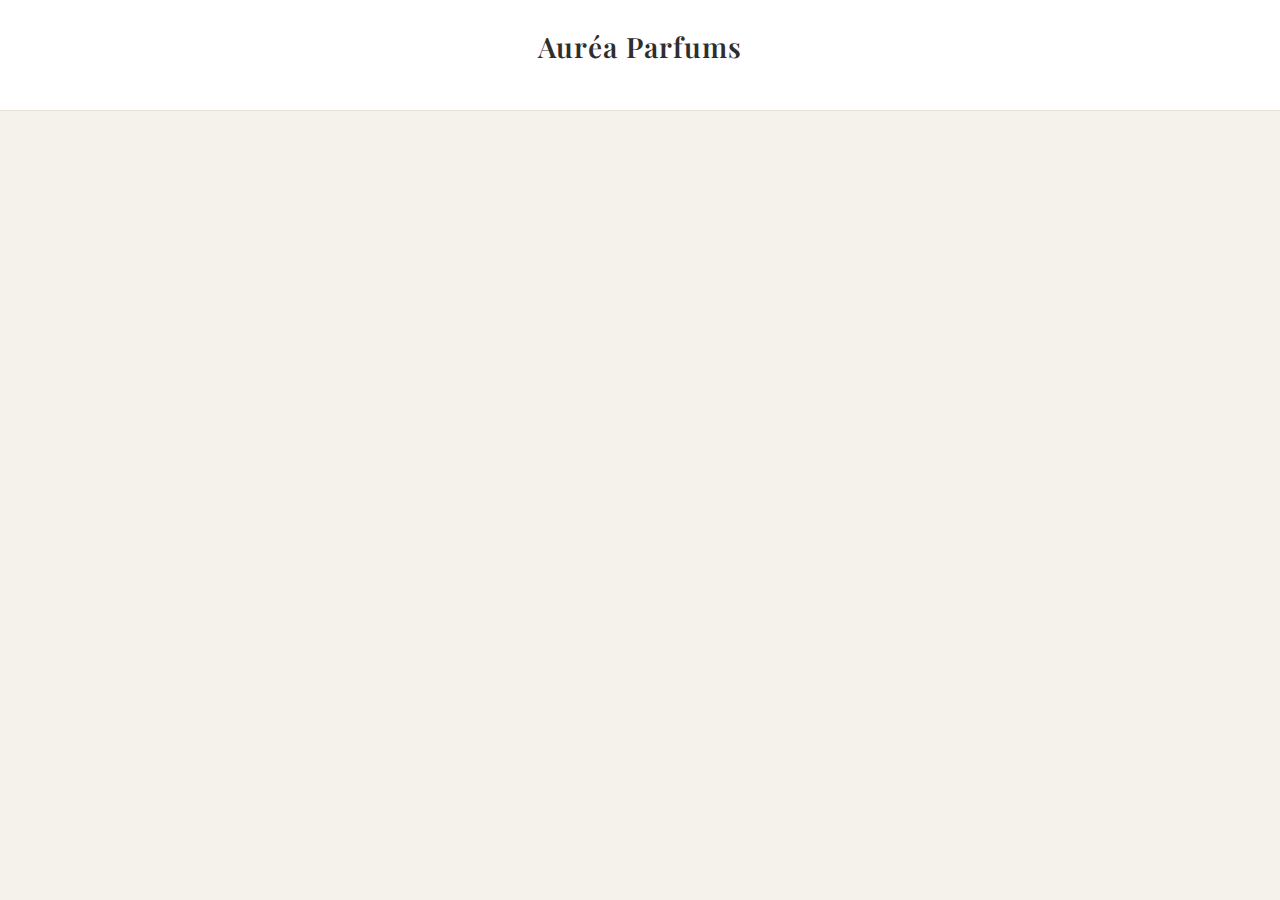
<file: perfume.html>
<!DOCTYPE html>
<html lang="es">
<head>
    <meta charset="UTF-8">
    <meta name="viewport" content="width=device-width, initial-scale=1.0">
    <title>Detalle del Perfume</title>

    <link href="https://fonts.googleapis.com/css2?family=Playfair+Display:wght@500;600&family=Inter:wght@300;400;500&display=swap" rel="stylesheet">
    <link rel="stylesheet" href="style.css">
</head>
<body>

    <!-- NAVBAR SIMPLE -->
    <header class="navbar">
        <div class="logo">
            <h1>Auréa Parfums</h1>
        </div>
    </header>

    <main class="container">
        <section class="perfume-detail" id="perfumeDetail">
            <!-- Se renderiza dinámicamente -->
        </section>
    </main>

    <script src="data/iconsUso.js"></script>
    <script src="data/notas.js"></script>
    <script src="data/perfumes.js"></script>
    <script src="data/imagenes.js"></script>
    <script src="script.js"></script>
</body>
</html>
</file>
<file: style.css>
/* ===== RESET BÁSICO ===== */
* {
    margin: 0;
    padding: 0;
    box-sizing: border-box;
}

body {
    font-family: 'Inter', sans-serif;
    background-color: #F5F1EB;
    color: #2E2E2E;
    line-height: 1.6;
}

/* ===== NAVBAR ===== */
.navbar {
    background-color: #FFFFFF;
    padding: 25px 0;
    text-align: center;
    border-bottom: 1px solid #E8E2D9;
}

.logo h1 {
    font-family: 'Playfair Display', serif;
    font-weight: 600;
    font-size: 28px;
    letter-spacing: 1px;
    margin-bottom: 15px;
}

/* ===== FILTROS ===== */
.filters {
    display: flex;
    justify-content: center;
    gap: 30px;
}

.filter-btn {
    background: none;
    border: none;
    font-size: 15px;
    font-weight: 400;
    color: #555;
    cursor: pointer;
    position: relative;
    transition: all 0.3s ease;
}

.filter-btn::after {
    content: "";
    position: absolute;
    width: 0%;
    height: 1.5px;
    left: 0;
    bottom: -5px;
    background-color: #C6A75E;
    transition: width 0.3s ease;
}

.filter-btn:hover::after,
.filter-btn.active::after {
    width: 100%;
}

.filter-btn.active {
    color: #2E2E2E;
}

/* ===== CONTENEDOR PRINCIPAL ===== */
.container {
    max-width: 1400px;
    margin: 40px 0px 90px 0px;
    padding: 0 40px;
}

/* ===== GRID ===== */
.perfume-grid {
    display: grid;
    grid-template-columns: repeat(4, 1fr);
    gap: 40px;
}

/* ===== CARD ===== */
.perfume-card {
    background-color: #FFFFFF;
    border: 1px solid #E8E2D9;
    border-radius: 14px;
    text-decoration: none;
    color: inherit;
    padding: 25px;
    transition: all 0.3s ease;
    display: flex;
    flex-direction: column;
    justify-content: space-between;
    
}
.perfume-card {
    position: relative;
}
/* ===== ETIQUETA DESCUENTO ===== */

.discount-badge {
    position: absolute;
    top: 15px;
    right: 15px;
    background-color: #C6A75E;
    color: white;
    font-size: 12px;
    font-weight: 500;
    padding: 6px 10px;
    border-radius: 20px;
    letter-spacing: 0.5px;
}

.perfume-card:hover {
    transform: translateY(-5px);
    box-shadow: 0 10px 25px rgba(0, 0, 0, 0.05);
}

/* ===== IMAGEN ===== */
.image-container {
    display: flex;
    justify-content: center;
    align-items: center;
    margin-bottom: 0px;
    height: 200px;
}

.image-container img {
    max-height: 100%;
    max-width: 100%;
    object-fit: contain;
}

/* ===== INFO ===== */
.perfume-info {
    text-align: center;
}

.perfume-name {
    font-family: 'Inter',san serif;
    font-size: 12px;
    margin-bottom: 0px;
    letter-spacing: 1.2px;
}

/* ===== PRECIOS ===== */
.price-container {
    display: flex;
    justify-content: space-between;
    align-items: center;
    font-size: 15px;
}

.final-price {
    font-weight: 600;
    color: #2E2E2E;
}

.original-price {
    text-decoration: line-through;
    color: #999;
    font-size: 14px;
}

/* ===== RESPONSIVE ===== */

/* Tablet */
@media (max-width: 1024px) {
    .perfume-grid {
        grid-template-columns: repeat(2, 1fr);
    }
}

/* Celular */
@media (max-width: 600px) {
    .container {
        padding: 0 20px;
    }

    .perfume-grid {
        grid-template-columns: repeat(2, 1fr);
        gap: 20px;
    }

    .image-container {
        height: 160px;
    }
}

/* ===== DETALLE PERFUME ===== */

/* ===== NUEVO LAYOUT DETALLE ===== */

.detail-layout {
    display: grid;
    grid-template-columns: 1fr 1.2fr;
    gap: 10px;
    align-items: start;
}

/* Columna izquierda */
.detail-left {
    display: flex;
    flex-direction: column;
    align-items: center;
}

/* Imagen */
.detail-image img {
    max-width: 100%;
    max-height: 420px;
    object-fit: contain;
}

/* Nombre y precio debajo */
.detail-basic {
    text-align: center;
    margin-top: 30px;
}
.detail-main-line {
    display: flex;
    align-items: center;
    gap: 12px;
    justify-content: center;
}

.detail-sub {
    font-size: 13px;
    padding: 4px 8px;
    border-radius: 8px;
    background: #EDE9FE;
    color: #6D28D9;
    font-weight: 500;
}

.detail-brand {
    font-size: 14px;
    color: #6B7280;
    margin-top: 6px;
    letter-spacing: 1.1px;
}

.detail-basic h2 {
    font-family: 'Inter', sans-serif;
    font-size: 24px;
    margin-bottom: 3px;
    letter-spacing: 1.1px;
}

.detail-prices {
    display: flex;
    justify-content: center;
    gap: 15px;
}

/* Columna derecha */
.detail-right {
    display: flex;
    flex-direction: column;
}

@media (max-width: 1024px) {
    .detail-layout {
        grid-template-columns: 1fr;
        gap: 10px;
    }

    .detail-left {
        align-items: center;
    }
}

.detail-image {
    display: flex;
    justify-content: center;
}

.detail-image img {
    max-width: 100%;
    max-height: 450px;
    object-fit: contain;
}

.detail-info h2 {
    font-family: 'Playfair Display', serif;
    font-size: 28px;
    margin-bottom: 20px;
}

.detail-prices {
    display: flex;
    align-items: center;
    gap: 10px;
    margin-bottom: 0px;
}

.detail-final {
    font-size: 24px;
    font-weight: 600;
}

.detail-original {
    text-decoration: line-through;
    color: #999;
    font-weight: 600;
    margin-top: 10px;
}

.detail-discount {
    color: #C6A75E;
    font-weight: 500;
    margin-top: 10px;
    margin-bottom: 0px;
}

.detail-section {
    margin-top: 0px;
}

.detail-section h4 {
    display: flex;
    align-items: center;
    justify-content: center;
    text-align: center;
    gap: 5px;

    font-family: 'Inter', sans-serif;
    font-weight: 600;
    font-size: 14px;
    letter-spacing: 2px;
    text-transform: uppercase;
    color: #2E2E2E;

    margin: 25px 0 10px 0;
}

/* Base líneas */
.detail-section h4::before,
.detail-section h4::after {
    content: "";
    flex: 0 0 120px;
    height: 5px;
    position: relative;
}

/* LADO IZQUIERDO */
.detail-section h4::before {
    background: linear-gradient(
        to left,
        #C6A75E,
        rgba(198, 167, 94, 0)
    );

    clip-path: polygon(
        0% 50%,   /* punta */
        100% 0%,
        100% 0%,
        100% 100%,
        10% 100%
    );
}

/* LADO DERECHO */
.detail-section h4::after {
    background: linear-gradient(
        to right,
        #C6A75E,
        rgba(198, 167, 94, 0)
    );

    clip-path: polygon(
        100% 50%,  /* punta */
        0% 0%,
        0% 0%,
        0% 100%,
        90% 100%
    );

}



/* RESPONSIVE DETALLE */

@media (max-width: 1024px) {
    .detail-grid {
        grid-template-columns: 1fr;
        gap: 40px;
    }

    .detail-image img {
        max-height: 350px;
    }
}

/* ===== ADMIN ===== */

.admin-form-container {
    max-width: 600px;
    margin: auto;
    background: #FFFFFF;
    padding: 40px;
    border-radius: 14px;
    border: 1px solid #E8E2D9;
}

.admin-form {
    display: flex;
    flex-direction: column;
    gap: 20px;
}

.form-group {
    display: flex;
    flex-direction: column;
    gap: 8px;
}

.form-group label {
    font-size: 14px;
    color: #555;
}

.form-group input,
.form-group select {
    padding: 10px;
    border-radius: 8px;
    border: 1px solid #DDD;
    font-family: 'Inter', sans-serif;
}

.admin-btn {
    margin-top: 10px;
    padding: 12px;
    background-color: #C6A75E;
    border: none;
    border-radius: 8px;
    color: white;
    font-weight: 500;
    cursor: pointer;
    transition: 0.3s ease;
}

.admin-btn:hover {
    opacity: 0.85;
}

.admin-card-controls {
    position: absolute;
    top: 8px;
    right: 8px;
    display: flex;
    gap: 6px;
}

.admin-card-controls button {
    background: rgba(0,0,0,0.6);
    color: white;
    border: none;
    border-radius: 6px;
    padding: 4px 6px;
    cursor: pointer;
    font-size: 12px;
    transition: 0.2s ease;
}

.admin-card-controls button:hover {
    background: #8B5CF6;
}

/*==============  IMAGENES EN EL SELECTOR DE AGREGAR PERFUME  =============*/
.admin-image-grid {
    display: grid;
    grid-template-columns: repeat(auto-fill, minmax(90px, 1fr));
    gap: 12px;
    margin-top: 10px;
}

.admin-image-item {
    border: 2px solid transparent;
    border-radius: 12px;
    overflow: hidden;
    cursor: pointer;
    transition: 0.2s ease;
}

.admin-image-item img {
    width: 100%;
    height: 90px;
    object-fit: contain;
    background: #F9FAFB;
    padding: 6px;
}

.admin-image-item:hover {
    transform: scale(1.05);
}

.admin-image-item.selected {
    border: 2px solid #8B5CF6;
}
.admin-image-field {
    grid-column: span 3;
    display: flex;
    flex-direction: column;
    gap: 10px;
}

.image-select-btn {
    padding: 10px 20px;
    border-radius: 8px;
    border: 1px solid #C084FC;
    background: white;
    cursor: pointer;
    transition: 0.2s ease;
}

.image-select-btn:hover {
    background: #F3E8FF;
}

.selected-image-preview img {
    height: 80px;
    object-fit: contain;
    margin-top: 5px;
}

/* Modal selector */
.image-selector-modal {
    display: none;
    position: fixed;
    inset: 0;
    background: rgba(0,0,0,0.6);
    justify-content: center;
    align-items: center;
    z-index: 1000;
}

.image-selector-content {
    background: white;
    padding: 30px;
    width: 700px;
    max-width: 95%;
    border-radius: 16px;
}

.admin-image-grid {
    display: grid;
    grid-template-columns: repeat(auto-fill, minmax(100px, 1fr));
    gap: 15px;
    margin-top: 15px;
}

.admin-image-item {
    border: 2px solid transparent;
    border-radius: 12px;
    overflow: hidden;
    cursor: pointer;
    text-align: center;
    padding: 8px;
}

.admin-image-item img {
    width: 100%;
    height: 90px;
    object-fit: contain;
}

.admin-image-item span {
    font-size: 11px;
    margin-top: 6px;
    display: block;
}

.admin-image-item.selected {
    border-color: #8B5CF6;
}


/* ===== NOTAS GRID ===== */

.notes-grid {
    display: flex;
    flex-wrap: wrap;
    gap: 0px;
    margin-top: 0px;
    justify-content: center;
}


.note-item {
    display: inline-flex;
    flex-direction: column;
    align-items: center;
    gap: 8px;
    padding: 5px;
}

.note-item img {
    width: 50px;
    height: 50px;
    object-fit: contain;
    border-radius: 10%;
    border: 1px solid transparent;
    transition: all 0.3s ease;
    box-shadow: 0 2px 5px rgba(12, 12, 12, 0.26);
}

.note-item span {
    font-size: 13px;
    color: #555;
}

/* Hover elegante solo en la imagen */
.note-item img:hover {
    border: 1px solid #f0ac54;
    transform: scale(1.08); 
}
.note-item img:hover + span {
    color: #f0ac54;
}

/* ===== CUANDO USARLO CON BARRA ===== */

.uso-grid {
    display: flex;
    flex-wrap: wrap;
    gap: 15px 0px;
    margin-top: 20px;
    justify-content: center;
}

.uso-item {
    display: flex;
    flex-direction: column;
    align-items: center;
    gap: 6px;
    width: 70px;
}


/* Texto */
.uso-item span {
    font-size: 12px;
    color: #474747;
}

/* Barra */
.uso-bar {
    width: 69%;
    height: 7.9px;
    background: #cccccc;
    border-radius: 10px;
    overflow: hidden;
}

.uso-fill {
    height: 100%;
    border-radius: 10px;
    transition: width 0.4s ease;
}

/* COLORES POR TIPO */
/* ÍCONO INACTIVO */
.uso-item svg {
    width: 30px;
    height: 30px;
    stroke: #B5B5B5;
    stroke-width: 2;
    transition: all 0.3s ease;
}

/* ÍCONO ACTIVO POR TIPO */
.uso-item.activo.primavera svg { stroke: #6BBF59; }
.uso-item.activo.verano svg { stroke: #f44730; }
.uso-item.activo.otono svg { stroke: #ec8f24; }
.uso-item.activo.invierno svg { stroke: #3fc4e6; }
.uso-item.activo.dia svg { stroke: #f8ae0f; }
.uso-item.activo.noche svg { stroke: #32405e; }

/* BARRAS SIEMPRE CON COLOR */
.uso-item.primavera .uso-fill { background: #6BBF59; }
.uso-item.verano .uso-fill { background: #f44730; }
.uso-item.otono .uso-fill { background: #ec8f24; }
.uso-item.invierno .uso-fill { background: #3fc4e6; }
.uso-item.dia .uso-fill { background: #f8ae0f; }
.uso-item.noche .uso-fill { background: #32405e; }

/* ADMIN ADMIN*/
.admin-toggle {
    position: fixed;
    bottom: 25px;
    right: 25px;
    width: 55px;
    height: 55px;
    border-radius: 50%;
    background: #C6A75E;
    color: white;
    font-size: 28px;
    border: none;
    cursor: pointer;
    display: none;
    box-shadow: 0 8px 20px rgba(0,0,0,0.15);
    transition: 0.3s ease;
}

.admin-toggle:hover {
    transform: scale(1.1);
}

.admin-modal {
    display: none;
    position: fixed;
    inset: 0;
    background: rgba(0,0,0,0.5);
    justify-content: center;
    align-items: center;
    z-index: 999;
}

.admin-modal-content {
    background: #ffffff;
    padding: 50px 60px;
    width: 900px;
    max-width: 95%;
    max-height: 92vh;
    overflow-y: auto;
    border-radius: 20px;
    position: relative;
    box-shadow: 0 30px 80px rgba(0,0,0,0.2);
}
.admin-modal-content h4 {
    font-family: 'Inter', sans-serif;
    font-weight: 600;
    font-size: 14px;
    letter-spacing: 2px;
    margin-bottom: 10px;
    text-align: center;
    color: #374151;
    padding-bottom: 6px;
    border-bottom: 1.5px solid #b7b7ce;
}
.notas-admin-section h3,
.uso-admin-section h4 {
    font-family: 'Inter', sans-serif;
    font-weight: 600;
    font-size: 13px;
    letter-spacing: 1.5px;
    text-transform: uppercase;
    text-align: center;
    margin-top: 10px;
    color: #374151;
}
.notas-admin-section h4,
.notas-admin-section h3 {
    padding-bottom: 6px;
    border-bottom: 1.5px solid #b7b7ce;
}


#adminForm input,
#adminForm select {
    padding: 14px 16px;
    border-radius: 12px;
    border: 1px solid #E5E7EB;
    font-family: 'Inter', sans-serif;
    font-size: 14px;
    transition: all 0.3s ease;
    background: #F9FAFB;
}

#adminForm input:focus,
#adminForm select:focus {
    outline: none;
    border: 1px solid #C084FC;
    box-shadow: 0 0 0 3px rgba(192,132,252,0.2);
    background: #ffffff;
}
#adminForm button {
    grid-column: span 2;
    justify-self: center;
    width: auto;
    padding: 12px 32px;
    border-radius: 30px;
    background: linear-gradient(135deg, #8B5CF6, #C084FC);
    border: none;
    color: white;
    font-weight: 600;
    font-size: 14px;
    cursor: pointer;
    transition: 0.3s ease;
}
/* ===============================
   FORM GENERAL
================================ */

#adminForm {
    display: flex;
    flex-direction: column;
}

/* ===============================
   BLOQUE SUPERIOR (3 COLUMNAS)
================================ */
.perfume-title-block {
    text-align: center;
}

.perfume-main-line {
    display: flex;
    justify-content: center;
    align-items: center;
    gap: 0px;
    flex-direction: column;
}

.perfume-name {
    font-size: 12px;
    font-weight: 600;
}

.perfume-sub {
    font-size: 11px;
    padding: 3px 6px;
    border-radius: 6px;
    background: #EDE9FE;
    color: #6D28D9;
    font-weight: 500;
}

.perfume-brand {
    font-size: 14px;
    color: #6B7280;
    margin-top: 4px;
    letter-spacing: 1.2px;
}

.admin-top-grid {
    display: grid;
    grid-template-columns: repeat(3, 1fr);
    gap: 20px 30px;
}

/* Inputs elegantes */
#adminForm input,
#adminForm select {
    padding: 14px 16px;
    border-radius: 12px;
    border: 1px solid #E5E7EB;
    font-family: 'Inter', sans-serif;
    font-size: 14px;
    transition: all 0.3s ease;
    background: #F9FAFB;
}

#adminForm input:focus,
#adminForm select:focus {
    outline: none;
    border: 1px solid #C084FC;
    box-shadow: 0 0 0 3px rgba(192,132,252,0.2);
    background: #ffffff;
}

/* ===============================
   BLOQUE NOTAS (3 COLUMNAS)
================================ */

.admin-notas-block {
    display: flex;
    gap: 15px;
}

.notas-admin-section {
    flex: 1;
    display: flex;
    flex-direction: column;
    gap: 8px;
}

/* ===============================
   BLOQUE USO
================================ */

.uso-admin-section {
    display: flex;
    flex-direction: column;
    gap: 15px;
}

/* ===============================
   BOTÓN
================================ */

#adminForm button {
    align-self: center;
    padding: 12px 32px;
    border-radius: 30px;
    background: linear-gradient(135deg, #8B5CF6, #C084FC);
    border: none;
    color: white;
    font-weight: 600;
    font-size: 14px;
    cursor: pointer;
    transition: 0.3s ease;
}

#adminForm button:hover {
    transform: translateY(-2px);
    box-shadow: 0 10px 25px rgba(139,92,246,0.3);
}

/* ===============================
   RESPONSIVE
================================ */

@media (max-width: 950px) {

    .admin-top-grid {
        grid-template-columns: 1fr;
    }

    .admin-notas-block {
        flex-direction: column;
    }

}


.close-admin {
    position: absolute;
    top: 15px;
    right: 20px;
    cursor: pointer;
    font-size: 20px;
}

/* TAGS PARA AGREGAR PERFUMES*/
.notas-admin-section {
    margin-top: 15px;
}

.tag-container {
    display: flex;
    flex-wrap: wrap;
    gap: 8px;
    margin-bottom: 8px;
}

.tag {
    background: #8B5CF6;
    color: white;
    padding: 6px 12px;
    border-radius: 50px;
    font-size: 12px;
    display: flex;
    align-items: center;
    gap: 6px;
    transition: 0.2s ease;
}


.tag span {
    cursor: pointer;
    font-weight: bold;
}

.tag-input {
    width: 100%;
    padding: 8px;
    border-radius: 6px;
    border: 1px solid #ddd;
}

.tag-dropdown {
    background: white;
    border: 1px solid #ddd;
    border-radius: 6px;
    max-height: 120px;
    overflow-y: auto;
    display: none;
    margin-top: 5px;
}

.tag-option {
    padding: 8px;
    cursor: pointer;
}

.tag-option:hover {
    background: #F5F1EB;
}

.uso-admin-grid {
    display: flex;
    flex-wrap: wrap;
    gap: 20px;
    margin-top: 0px;
    margin-bottom: 15px;
    justify-content: center;
}
.uso-admin-section {
    grid-column: span 2;
    margin-top: 15px;
}


.uso-admin-item {
    width: 90px;
    text-align: center;
}

.uso-admin-icon {
    cursor: pointer;
}

.uso-admin-icon svg {
    width: 30px;
    height: 30px;
    stroke: #B5B5B5;
    transition: 0.3s ease;
}

.uso-admin-icon.activo.primavera svg { stroke: #6BBF59; }
.uso-admin-icon.activo.verano svg { stroke: #f44730; }
.uso-admin-icon.activo.otono svg { stroke: #ec8f24; }
.uso-admin-icon.activo.invierno svg { stroke: #3fc4e6; }
.uso-admin-icon.activo.dia svg { stroke: #f8ae0f; }
.uso-admin-icon.activo.noche svg { stroke: #32405e; }

.uso-range {
    width: 100%;
    margin-top: 8px;
}
</file>
